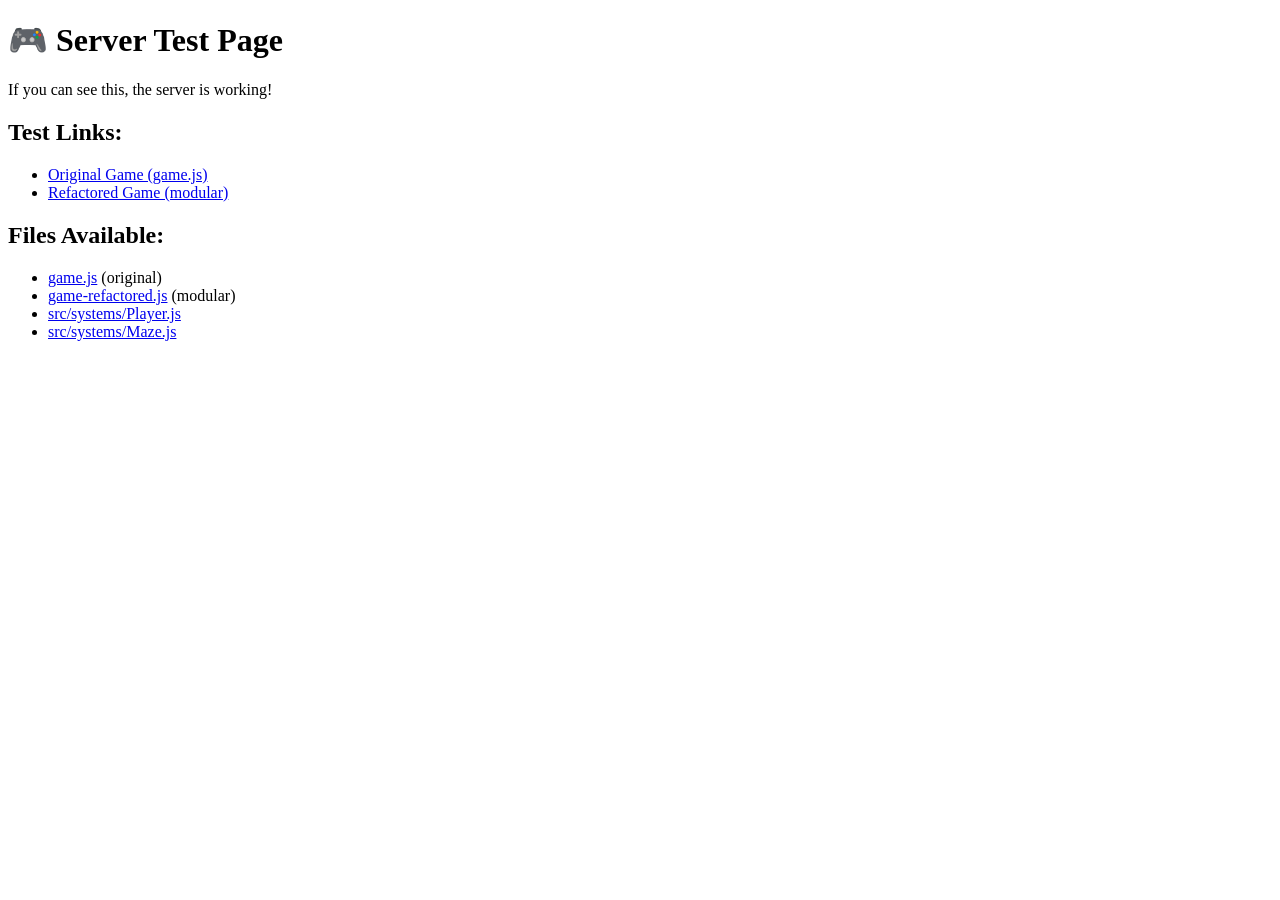
<file: test-simple.html>
<!DOCTYPE html>
<html lang="en">
<head>
    <meta charset="UTF-8">
    <meta name="viewport" content="width=device-width, initial-scale=1.0">
    <title>Server Test</title>
</head>
<body>
    <h1>🎮 Server Test Page</h1>
    <p>If you can see this, the server is working!</p>
    
    <div style="margin: 20px 0;">
        <h2>Test Links:</h2>
        <ul>
            <li><a href="index.html" target="_blank">Original Game (game.js)</a></li>
            <li><a href="index-refactored.html" target="_blank">Refactored Game (modular)</a></li>
        </ul>
    </div>
    
    <div style="margin: 20px 0;">
        <h2>Files Available:</h2>
        <ul>
            <li><a href="game.js">game.js</a> (original)</li>
            <li><a href="game-refactored.js">game-refactored.js</a> (modular)</li>
            <li><a href="src/systems/Player.js">src/systems/Player.js</a></li>
            <li><a href="src/systems/Maze.js">src/systems/Maze.js</a></li>
        </ul>
    </div>
    
    <script>
        console.log('✅ Server is working!');
        console.log('📂 Current URL:', window.location.href);
    </script>
</body>
</html>
</file>
